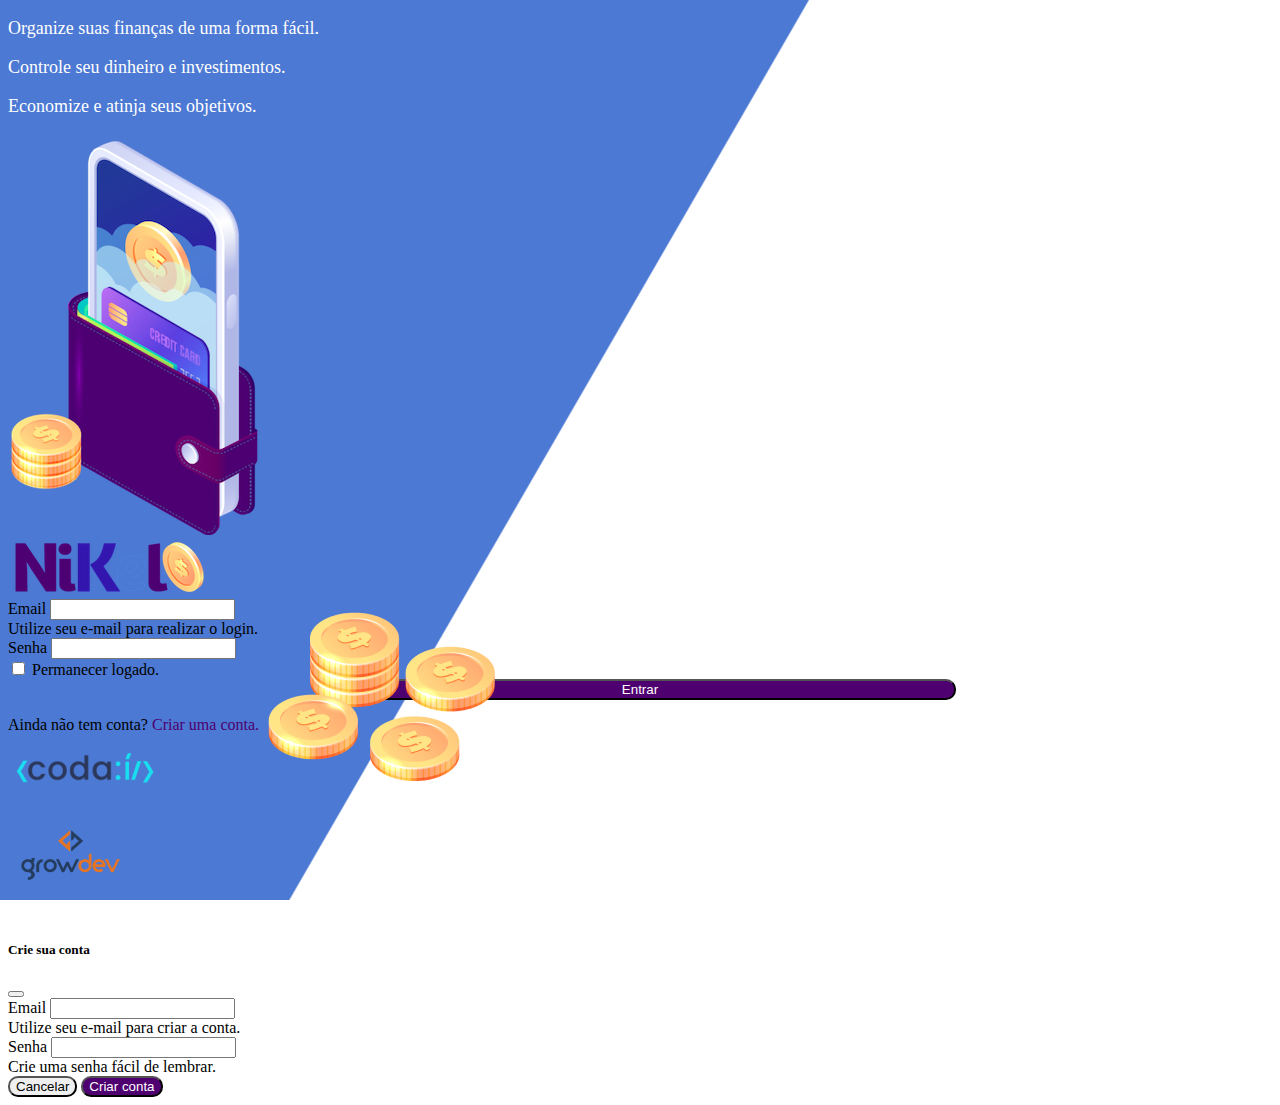
<file: public/index.html>
<!DOCTYPE html>
<html lang="pt">
  <head>
    <meta charset="UTF-8" />
    <meta name="viewport" content="width=device-width, initial-scale=1.0" />
    <title>Nikel</title>
    <link
      href="https://cdn.jsdelivr.net/npm/bootstrap@5.1.3/dist/css/bootstrap.min.css"
      rel="stylesheet"
      integrity="sha384-1BmE4kWBq78iYhFldvKuhfTAU6auU8tT94WrHftjDbrCEXSU1oBoqyl2QvZ6jIW3"
      crossorigin="anonymous"
    />
    <link rel="stylesheet" href="./css/styles.css" />
  </head>
  <body id="login">
    <main>
      <div class="container">
        <div class="row vh-100">
          <div class="col d-flex justify-content-center my-5 flex-column">
            <div class="text-login">
              <p>Organize suas finanças de uma forma fácil.</p>
              <p>Controle seu dinheiro e investimentos.</p>
              <p>Economize e atinja seus objetivos.</p>
            </div>
            <div class="text-center">
              <img
                src="./assets/images/pocket.png"
                alt="image pocket"
                class="img-fluid"
                srcset=""
              />
              <img
                src="./assets/images/coins.png"
                alt="image coins"
                class="img-fluid d-none d-md-inline coins"
                srcset=""
              />
            </div>
          </div>
          <div class="col d-flex justify-content-center my-5 flex-column">
            <div class="container">
              <div class="row">
                <div class="col">
                  <div class="text-center mb-3">
                    <img
                      src="./assets/images/nikel-logo.png"
                      alt="logo nikel"
                      class="img-fluid"
                      srcset=""
                    />
                  </div>
                </div>
              </div>
              <div class="row">
                <div class="col">
                  <form id="login-form">
                    <div class="mb-3">
                      <label for="email-input" class="form-label"
                        >Email</label
                      >
                      <input
                        type="email"
                        class="form-control"
                        id="email-input"
                        aria-describedby="emailHelp"
                      />
                      <div id="emailHelp" class="form-text">
                        Utilize seu e-mail para realizar o login.
                      </div>
                    </div>
                    <div class="mb-3">
                      <label for="password-input" class="form-label"
                        >Senha</label
                      >
                      <input
                        type="password"
                        class="form-control"
                        id="password-input"
                      />
                    </div>
                    <div class="mb-3 form-check">
                      <input
                        type="checkbox"
                        class="form-check-input"
                        id="session-checked"
                      />
                      <label class="form-check-label" for="session-checked"
                        >Permanecer logado.</label
                      >
                    </div>
                    <button type="submit" class="btn button-login">
                      Entrar
                    </button>
                  </form>
                </div>
              </div>
              <div class="row">
                <div class="col">
                  <p
                    id="link-conta"
                    class="text-center mt-2 form-text"
                    data-bs-toggle="modal"
                    data-bs-target="#register-modal"
                  >
                    Ainda não tem conta?
                    <span class="link-default">Criar uma conta.</span>
                  </p>
                </div>
              </div>
              <div class="row">
                <div class="col">
                  <div class="text-center mt-5">
                    <img
                      src="./assets//images/codai-logo.png"
                      alt=""
                      srcset=""
                    />
                  </div>
                </div>
              </div>
              <div class="row">
                <div class="col">
                  <div class="text-center">
                    <img
                      src="./assets//images/growdev-logo.png"
                      alt=""
                      srcset=""
                    />
                  </div>
                </div>
              </div>
            </div>
          </div>
        </div>
      </div>
  
  <!-- Modal -->
  <div class="modal fade" id="register-modal" tabindex="-1" aria-labelledby="exampleModalLabel" aria-hidden="true">
    <div class="modal-dialog">
      <div class="modal-content">
        <div class="modal-header">
          <h5 class="modal-title" id="exampleModalLabel">Crie sua conta</h5>
          <button type="button" class="btn-close" data-bs-dismiss="modal" aria-label="Close"></button>
        </div>
        <form id="create-form">
        <div class="modal-body">
            
                <div class="mb-3">
                  <label for="email-create-input" class="form-label"
                    >Email</label
                  >
                  <input
                    type="email"
                    class="form-control"
                    id="email-create-input"
                    aria-describedby="emailHelp" required
                  />
                  <div id="emailHelp" class="form-text">
                    Utilize seu e-mail para criar a conta.
                  </div>
                </div>
                <div class="mb-3">
                  <label for="password-create-input" class="form-label"
                    >Senha</label
                  >
                  <input
                    type="password"
                    class="form-control"
                    id="password-create-input"
                    required
                  />
                  <div id="emailHelp" class="form-text">
                    Crie uma senha fácil de lembrar.
                  </div>
                </div>
        </div>
        <div class="modal-footer">
          <button type="button" class="btn btn-secondary button-cancel" data-bs-dismiss="modal">Cancelar</button>
          <button type="submit" class="btn button-default">Criar conta</button>
        </div>
    </form>
                </div>
            </div>
        </div>
    </main>

    <script src="https://cdn.jsdelivr.net/npm/bootstrap@5.1.3/dist/js/bootstrap.bundle.min.js" 
    integrity="sha384-ka7Sk0Gln4gmtz2MlQnikT1wXgYsOg+OMhuP+IlRH9sENBO0LRn5q+8nbTov4+1p" 
    crossorigin="anonymous"></script>
    <script src="./js/index.js"></script>
</body>

</html>
</file>
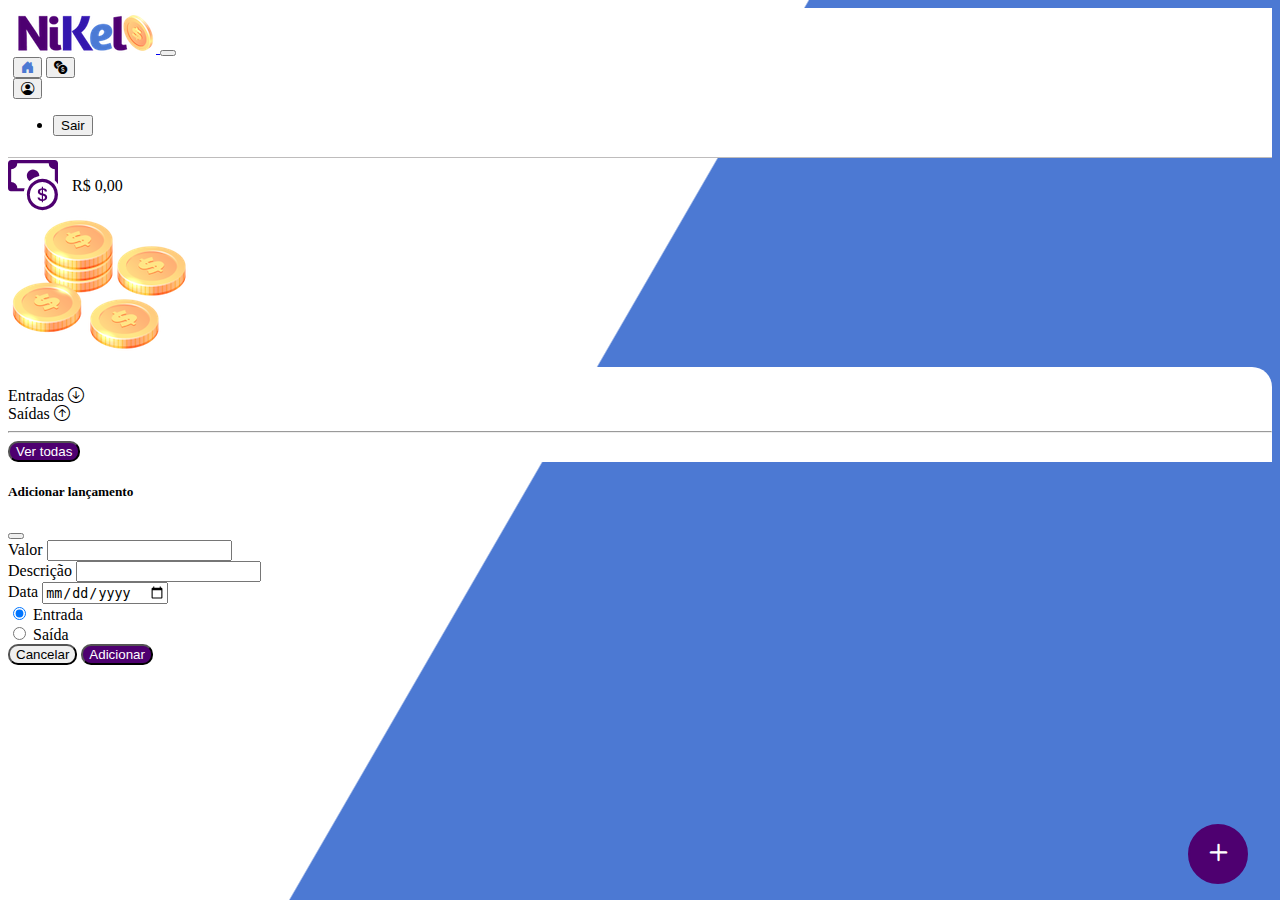
<file: public/home.html>
<!DOCTYPE html>
<html lang="pt">
<head>
    <meta charset="UTF-8">
    <meta name="viewport" content="width=device-width, initial-scale=1.0">
    <title>Home</title>
    <link href="https://cdn.jsdelivr.net/npm/bootstrap@5.1.3/dist/css/bootstrap.min.css" rel="stylesheet" integrity="sha384-1BmE4kWBq78iYhFldvKuhfTAU6auU8tT94WrHftjDbrCEXSU1oBoqyl2QvZ6jIW3" crossorigin="anonymous">
    <link rel="stylesheet" href="https://cdn.jsdelivr.net/npm/bootstrap-icons@1.11.3/font/bootstrap-icons.min.css">
    <link rel="stylesheet" href="./css/styles.css">
</head>
<body id="app">
    <header>
        <nav class="navbar navbar-expand navbar-light bg-white">
            <div class="container-fluid">
              <a class="navbar-brand" href="#">
                <img src="./assets/images/nikel-small-logo.png" alt="logo nikel" class="img-fluid" srcset="">
              </a>
              <button class="navbar-toggler" type="button" data-bs-toggle="collapse" data-bs-target="#navbarSupportedContent" aria-controls="navbarSupportedContent" aria-expanded="false" aria-label="Toggle navigation">
                <span class="navbar-toggler-icon"></span>
              </button>
              <div class="collapse navbar-collapse justify-content-end" id="navbarSupportedContent">
              <div class="d-flex menu">
                <a href="home.html"><button class="btn" type="button"><i class="bi bi-house-door-fill color-secondary fs-4"></i></button></a>
                <a href="transactions.html"><button class="btn" type="button"><i class="bi bi-currency-exchange fs-4"></i></button></a>

                <div class="dropdown">
                    <button class="btn" type="button" id="dropdownMenuButton1" data-bs-toggle="dropdown" aria-expanded="false">
                        <i class="bi bi-person-circle fs-4"></i>
                    </button>  
                    <ul class="dropdown-menu logout" aria-labelledby="dropdownMenuButton1">
                      <li><button class="dropdown-item" id="button-logout">Sair</button></li>
                    </ul>
                  </div>
                
              </div>
                
              </div>
            </div>
          </nav>
    </header>
    <main>
        <div class="container-lg">
            <div class="row">
              <div class="col d-flex mt-4 justify-content-start align-items-center">
                <i class="bi bi-cash-coin color-primary icon-detail"></i>
                <span class="fs-2" id="total">R$ 0,00</span>
              </div>
              <div class="col d-flex mt-4 justify-content-end">
                <div class="text-center">
                    <img src="./assets/images/coins-small.png" alt="img coins" srcset="">
                </div>
              </div>
            </div>
            <div class="row">
                <div class="col-12 info shadow-lg">
                    <div class="container">
                        <div class="row">
                        <div class="col-6">
                            <span class="fs-4">Entradas <i class="bi bi-arrow-down-circle fs-2 align-middle"></i></span>
                        </div>
                        <div class="col-6">
                            <span class="fs-4">Saídas <i class="bi bi-arrow-up-circle fs-2 align-middle"></i></span>
                        </div>
                        <div class="col-12 my-2">
                            <hr>
                        </div>
                    </div>
                    <div class="row">
                        <div class="col-6">
                            <div class="container p-0" id="cash-in-list">
                              
                            </div>
                        </div>
                        <div class="col-6">
                            <div class="container p-0" id="cash-out-list">
                                
                            </div>
                        </div>
                        <div class="col-12 mb-4">
                            <button type="button" class="btn button-default" id="transactions-button">Ver todas</button>
                        </div>
                    </div>
                </div>
            </div>
        </div>
            <button class="btn button-float" data-bs-toggle="modal"
            data-bs-target="#transaction-modal"><i class="bi bi-plus"></i></button>
        </div>

        <div class="modal fade" id="transaction-modal" tabindex="-1" aria-labelledby="exampleModalLabel" aria-hidden="true">
            <div class="modal-dialog">
              <div class="modal-content">
                <div class="modal-header">
                  <h5 class="modal-title" id="exampleModalLabel">Adicionar lançamento</h5>
                  <button type="button" class="btn-close" data-bs-dismiss="modal" aria-label="Close"></button>
                </div>
                <form id="transaction-form">
                <div class="modal-body">
                    
                        <div class="mb-3">
                          <label for="value-input" class="form-label"
                            >Valor</label
                          >
                          <input
                            type="number"
                            step="any"
                            class="form-control"
                            id="value-input"
                            aria-describedby="emailHelp"
                            required
                          />
                        </div>
                        <div class="mb-3">
                          <label for="description-input" class="form-label"
                            >Descrição</label
                          >
                          <input
                            type="text"
                            class="form-control"
                            id="description-input"
                            required
                          />
                        </div>
                        <div class="mb-3">
                            <label for="date-input" class="form-label"
                              >Data</label
                            >
                            <input
                              type="date"
                              class="form-control"
                              id="date-input"
                              required
                            />
                          </div>
                          <div class="mb-3">
                            <div class="form-check form-check-inline">
                                <input class="form-check-input" type="radio" name="type-input" id="inlineRadio1" value="1" checked>
                                <label class="form-check-label" for="inlineRadio1">Entrada</label>
                              </div>
                              <div class="form-check form-check-inline">
                                <input class="form-check-input" type="radio" name="type-input" id="inlineRadio2" value="2">
                                <label class="form-check-label" for="inlineRadio2">Saída</label>
                              </div>
                          </div>
                </div>
                <div class="modal-footer">
                  <button type="button" class="btn btn-secondary button-cancel" data-bs-dismiss="modal">Cancelar</button>
                  <button type="submit" class="btn button-default">Adicionar</button>
                </div>
            </form>
                        </div>
                    </div>
                </div>
    </main>

    <script src="https://cdn.jsdelivr.net/npm/bootstrap@5.1.3/dist/js/bootstrap.bundle.min.js" integrity="sha384-ka7Sk0Gln4gmtz2MlQnikT1wXgYsOg+OMhuP+IlRH9sENBO0LRn5q+8nbTov4+1p" crossorigin="anonymous"></script>
    <script src="./js/home.js"></script>
</body>
</html>
</file>
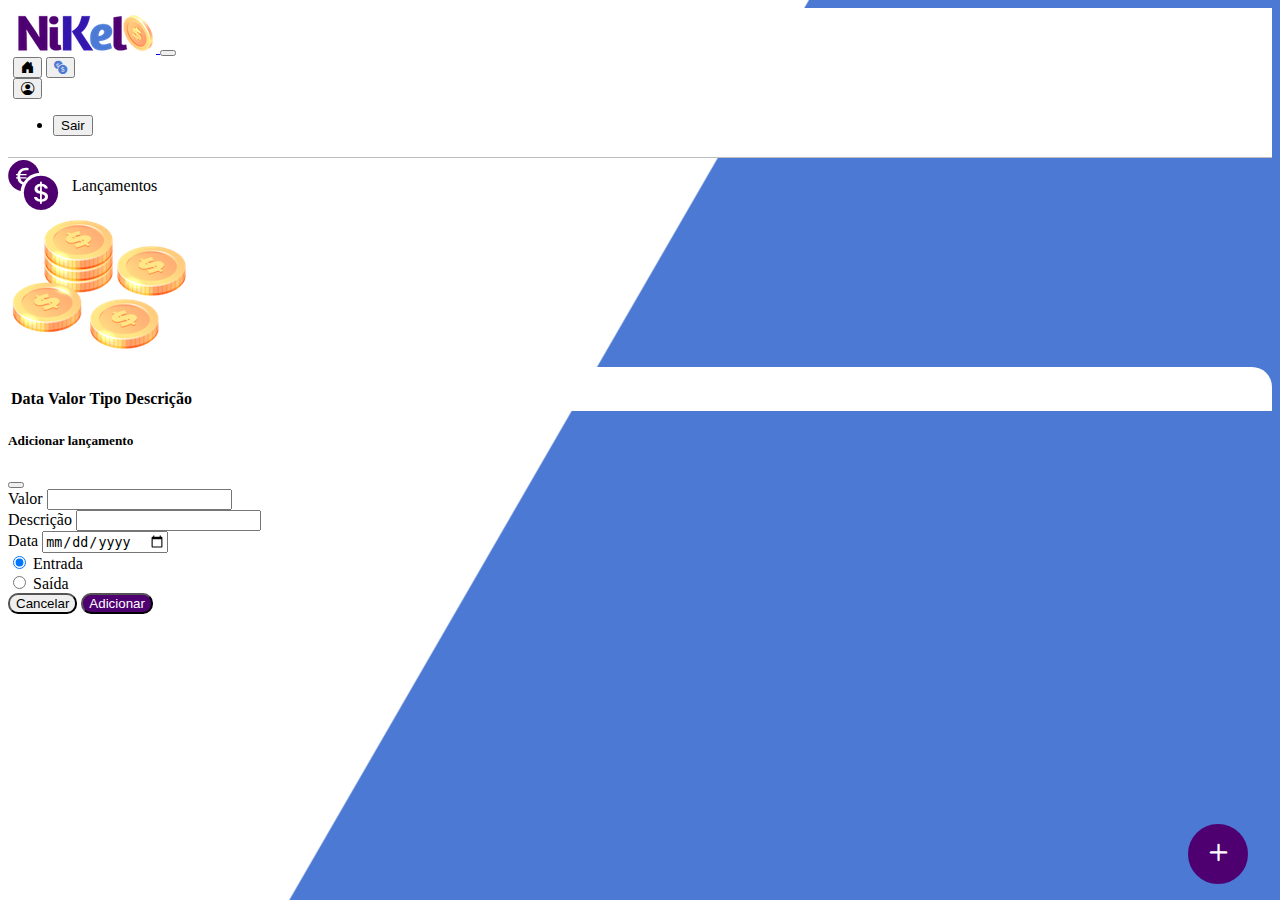
<file: public/transactions.html>
<!DOCTYPE html>
<html lang="pt">
<head>
    <meta charset="UTF-8">
    <meta name="viewport" content="width=device-width, initial-scale=1.0">
    <title>Lançamentos</title>
    <link href="https://cdn.jsdelivr.net/npm/bootstrap@5.1.3/dist/css/bootstrap.min.css" rel="stylesheet" integrity="sha384-1BmE4kWBq78iYhFldvKuhfTAU6auU8tT94WrHftjDbrCEXSU1oBoqyl2QvZ6jIW3" crossorigin="anonymous">
    <link rel="stylesheet" href="https://cdn.jsdelivr.net/npm/bootstrap-icons@1.11.3/font/bootstrap-icons.min.css">
    <link rel="stylesheet" href="./css/styles.css">
</head>
<body id="app">
    <header>
        <nav class="navbar navbar-expand navbar-light bg-white">
            <div class="container-fluid">
              <a class="navbar-brand" href="#">
                <img src="./assets/images/nikel-small-logo.png" alt="logo nikel" class="img-fluid" srcset="">
              </a>
              <button class="navbar-toggler" type="button" data-bs-toggle="collapse" data-bs-target="#navbarSupportedContent" aria-controls="navbarSupportedContent" aria-expanded="false" aria-label="Toggle navigation">
                <span class="navbar-toggler-icon"></span>
              </button>
              <div class="collapse navbar-collapse justify-content-end" id="navbarSupportedContent">
              <div class="d-flex menu">
                <a href="home.html"><button class="btn" type="button"><i class="bi bi-house-door-fill fs-4"></i></button></a>
                <a href="transactions.html"><button class="btn" type="button"><i class="bi bi-currency-exchange fs-4 color-secondary"></i></button></a>

                <div class="dropdown">
                    <button class="btn" type="button" id="dropdownMenuButton1" data-bs-toggle="dropdown" aria-expanded="false">
                        <i class="bi bi-person-circle fs-4"></i>
                    </button>  
                    <ul class="dropdown-menu logout" aria-labelledby="dropdownMenuButton1">
                      <li><button class="dropdown-item" id="button-logout">Sair</button></li>
                    </ul>
                  </div>
                
              </div>
                
              </div>
            </div>
          </nav>
    </header>
    <main>
        <div class="container-lg">
            <div class="row">
              <div class="col d-flex mt-4 justify-content-start align-items-center">
                <i class="bi bi-currency-exchange color-primary icon-detail"></i>
                <span class="fs-2">Lançamentos</span>
              </div>
              <div class="col d-flex mt-4 justify-content-end">
                <div class="text-center">
                    <img src="./assets/images/coins-small.png" alt="img coins" srcset="">
                </div>
              </div>
            </div>
            <div class="row">
                <div class="col-12 info shadow-lg">
                    <div class="container">
                        <div class="row">
                            <div class="col">
                                <table class="table">
                                    <thead>
                                      <tr>
                                        <th scope="col">Data</th>
                                        <th scope="col">Valor</th>
                                        <th scope="col">Tipo</th>
                                        <th scope="col">Descrição</th>
                                      </tr>
                                    </thead>
                                    <tbody id="transactions-list">
                                      
                                    </tbody>
                                  </table>
                            </div>
                        </div>
                    </div>
                </div>
            </div>

            <button class="btn button-float" data-bs-toggle="modal"
            data-bs-target="#transaction-modal"><i class="bi bi-plus"></i></button>
        </div>  

        <div class="modal fade" id="transaction-modal" tabindex="-1" aria-labelledby="exampleModalLabel" aria-hidden="true">
          <div class="modal-dialog">
            <div class="modal-content">
              <div class="modal-header">
                <h5 class="modal-title" id="exampleModalLabel">Adicionar lançamento</h5>
                <button type="button" class="btn-close" data-bs-dismiss="modal" aria-label="Close"></button>
              </div>
              <form id="transaction-form">
              <div class="modal-body">
                  
                      <div class="mb-3">
                        <label for="value-input" class="form-label"
                          >Valor</label
                        >
                        <input
                          type="number"
                          step="any"
                          class="form-control"
                          id="value-input"
                          aria-describedby="emailHelp"
                        />
                      </div>
                      <div class="mb-3">
                        <label for="description-input" class="form-label"
                          >Descrição</label
                        >
                        <input
                          type="text"
                          class="form-control"
                          id="description-input"
                        />
                      </div>
                      <div class="mb-3">
                          <label for="date-input" class="form-label"
                            >Data</label
                          >
                          <input
                            type="date"
                            class="form-control"
                            id="date-input"
                          />
                        </div>
                        <div class="mb-3">
                          <div class="form-check form-check-inline">
                              <input class="form-check-input" type="radio" name="type-input" id="inlineRadio1" value="1" checked>
                              <label class="form-check-label" for="inlineRadio1">Entrada</label>
                            </div>
                            <div class="form-check form-check-inline">
                              <input class="form-check-input" type="radio" name="type-input" id="inlineRadio2" value="2">
                              <label class="form-check-label" for="inlineRadio2">Saída</label>
                            </div>
                        </div>
              </div>
              <div class="modal-footer">
                <button type="button" class="btn btn-secondary button-cancel" data-bs-dismiss="modal">Cancelar</button>
                <button type="submit" class="btn button-default">Adicionar</button>
              </div>
          </form>
                      </div>
                  </div>
              </div>
    </main>

    <script src="https://cdn.jsdelivr.net/npm/bootstrap@5.1.3/dist/js/bootstrap.bundle.min.js" 
    integrity="sha384-ka7Sk0Gln4gmtz2MlQnikT1wXgYsOg+OMhuP+IlRH9sENBO0LRn5q+8nbTov4+1p" 
    crossorigin="anonymous"></script>

    <script src="./js/transactions.js"></script>
</body>
</html>
</file>
<file: public/css/styles.css>
#login {
    background: linear-gradient(120deg, #4c79d3 44.9%, #ffffff 45%) no-repeat fixed;
}

#app {
    background: linear-gradient(120deg, #ffffff 44.9%, #4c79d3 45%) no-repeat fixed;
}

header {
    border-bottom: 1px solid #bebcbc;
    padding: 5px;
    background-color: #ffffff;
}

.color-primary {
    color: #4e0070;
}

.color-secondary {
    color: #4c79d3;
}

.icon-detail {
    font-size: 50px;
    margin-right: 10px;
    vertical-align: middle;
}

.text-login {
    color: #ffffff;
    font-size: 18px;
    font-weight: 500;
}

.coins {
    position: absolute;
    bottom: 100px;
}

.button-login {
    border-radius: 10px;
    background-color: #4e0070;
    color: #ffffff;
    width: 50%;
    margin: 0 25%;
}

.button-default {
    border-radius: 10px;
    background-color: #4e0070;
    color: #ffffff;

}

.button-cancel {
    border-radius: 10px;
}

.button-float {
    border-radius: 100%;
    height: 60px;
    width: 60px;
    position: fixed;
    padding: 0 !important;
    bottom: 1rem;
    right: 2rem;
    font-size: 35px;
    border: 2px solid #4e0070;
    background-color: #4e0070;
    color: #ffffff;
}

.button-float:hover {
    border: 2px solid #4c79d3;
    background-color: #ffffff;
    color: #4c79d3;
}

.button-login:hover, .button-default:hover {
    background: #4c79d3;
    color: #ffffff;
}

.link-default {
    color: #4e0070;
    cursor: pointer;
}

.link-default:hover {
    color: #4c79d3;
}

.info {
    background-color: #ffffff;
    border-radius: 20px 20px 0px 0px;
    padding: 20px 0px 0px 0px;
}

.logout {
    min-width: 5rem !important;
}

.menu {
    margin-right: 20px;
}
</file>
